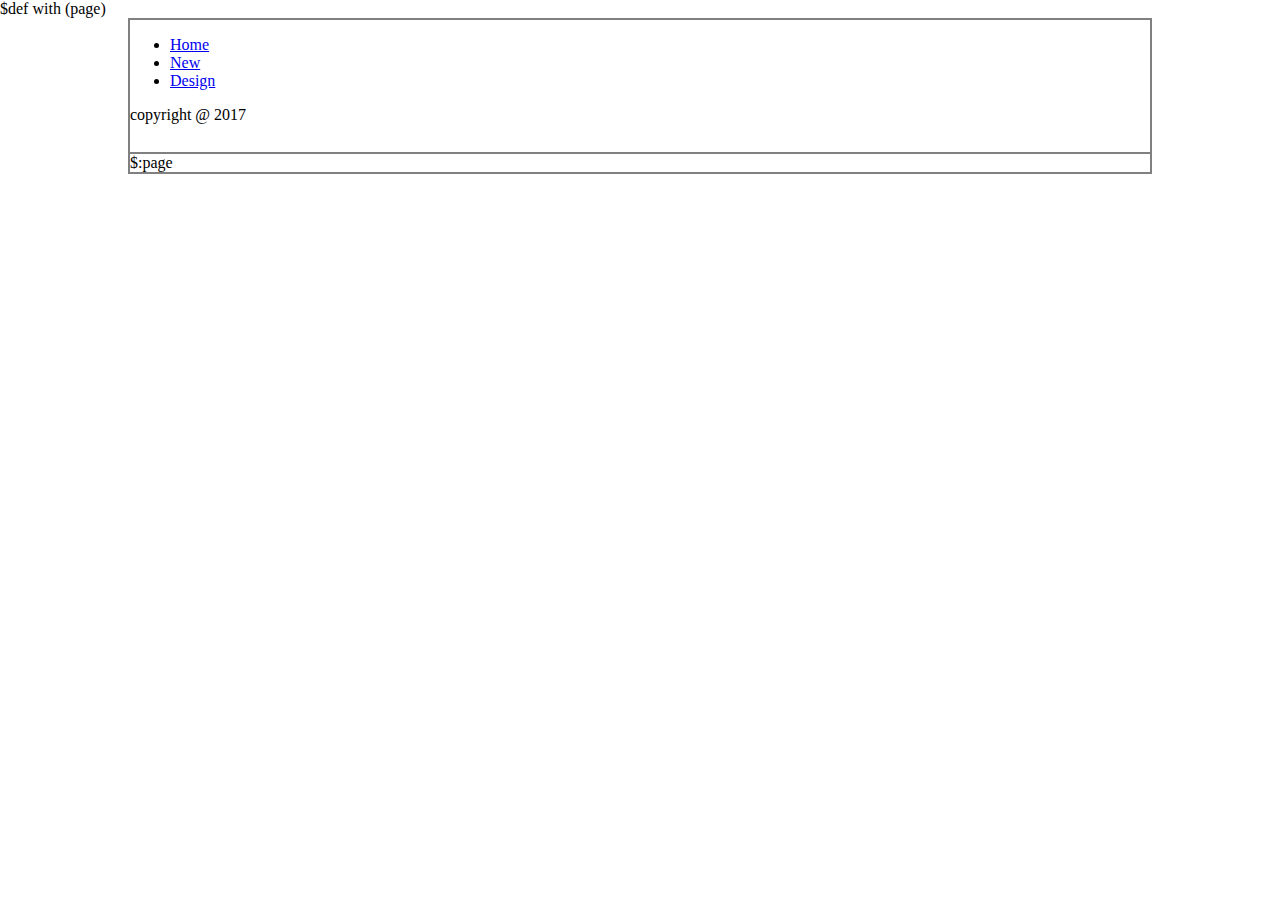
<file: templates/base.html>
$def with (page)

<html>
<head>
<link rel="stylesheet" href="/static/base.css" type="text/css"/>
</head>

<body>

<div class="div_1" id="div_1_top">
    <ul>
        <li><a href="/">Home</a></li>
        <li><a href="/new">New</a></li>
        <li><a href="/design">Design</a></li>
    </ul>
    <p>copyright @ 2017</p>
</div>

<div class="div_1" id="div_1_center">
    <div class="c_left"></div>
    <div class="c_right">$:page</div>
</div>

</body>
</html>
</file>
<file: static/base.css>
body
{
    margin: 0 0 0 0;
    padding: 0 0 0 0;
    /* background-color: yellow; */
}


.div_1
{
    margin-top: 0px;
    margin-right: 10%;
    margin-bottom: 0px;
    margin-left: 10%;
    padding: 0;
    box-sizing: border-box;
    -moz-box-sizing: border-box; /* Firefox */
    -webkit-box-sizing: border-box; /* Safari */
}

#div_1_top
{
    /* background-color: blue;*/
    height: 15%;
    border: 2px solid gray;
    border-bottom: 1px solid gray;
    /* border-width:1px 1px 0.5px 1px;*/
   /*  border:1px solid;*/
}

#div_1_center
{
    border: 2px solid gray;
    border-top: 1px solid gray;
    /* background-color: gray;*/
    /* height: 80%;*/
    /*border-width: 0.5px 1px 1px 1px;*/
    /* border:1px; */
}
</file>
